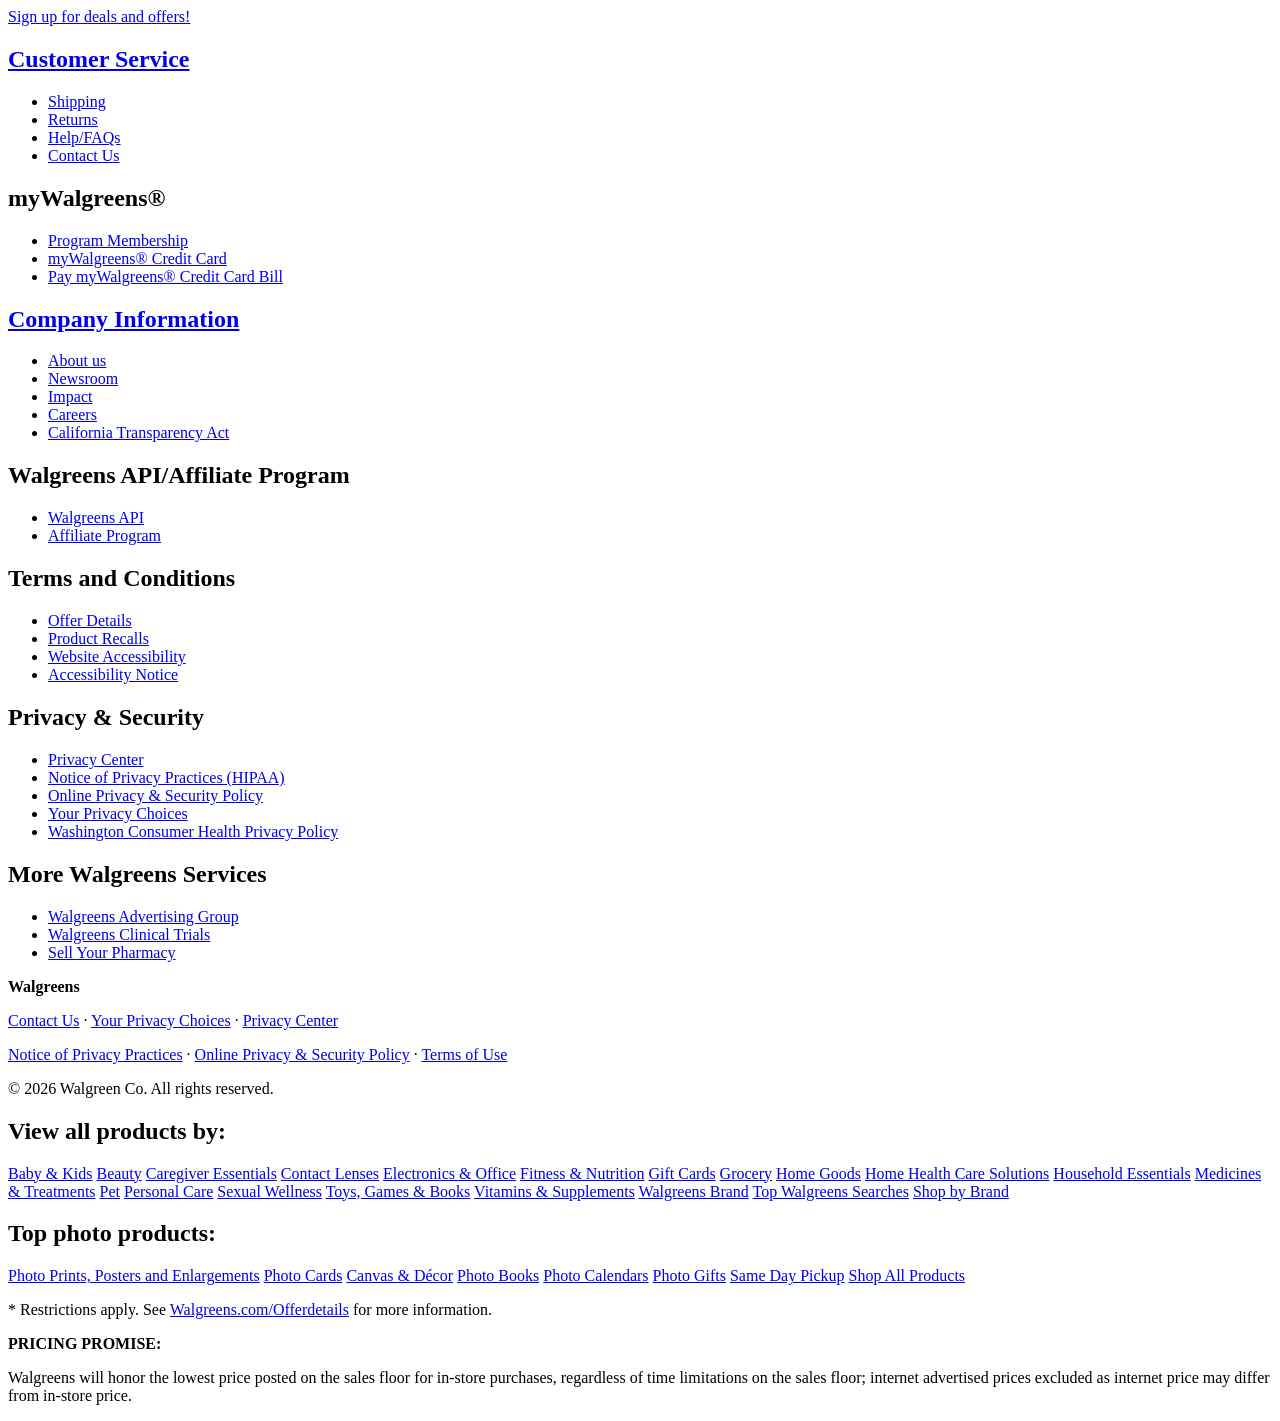
<file: content/footer.html>
<body>
  <main>
    <div>
      <p><a href="https://www.walgreens.com/register/regpersonalinfo">Sign up for deals and offers!</a></p>
    </div>
    <div>
      <h2><a href="https://www.walgreens.com/topic/help/customerservicehelp/customer_service_help_main.jsp">Customer Service</a></h2>
      <ul>
        <li><a href="https://www.walgreens.com/topic/help/shipping/shipping_help_main.jsp">Shipping</a></li>
        <li><a href="https://www.walgreens.com/topic/help/shophelp/returns_help_main.jsp">Returns</a></li>
        <li><a href="https://www.walgreens.com/topic/help/default.jsp">Help/FAQs</a></li>
        <li><a href="https://www.walgreens.com/mktg/contactus/contact-us-landing.jsp">Contact Us</a></li>
      </ul>
      <h2>myWalgreens®</h2>
      <ul>
        <li><a href="https://www.walgreens.com/topic/promotion/mywalgreens.jsp">Program Membership</a></li>
        <li><a href="https://www.walgreens.com/mywalgreens/cards/credit.jsp">myWalgreens® Credit Card</a></li>
        <li><a href="https://walgreens.syf.com/">Pay myWalgreens® Credit Card Bill</a></li>
      </ul>
      <h2><a href="https://corporate.walgreens.com/">Company Information</a></h2>
      <ul>
        <li><a href="https://corporate.walgreens.com/">About us</a></li>
        <li><a href="https://corporate.walgreens.com/newsroom/">Newsroom</a></li>
        <li><a href="https://corporate.walgreens.com/impact/">Impact</a></li>
        <li><a href="https://jobs.walgreens.com/">Careers</a></li>
        <li><a href="https://www.walgreens.com/topic/information/california_transparency_act.jsp">California Transparency Act</a></li>
      </ul>
      <h2>Walgreens API/Affiliate Program</h2>
      <ul>
        <li><a href="https://www.walgreens.com/topic/promotion/api.jsp">Walgreens API</a></li>
        <li><a href="https://signup.cj.com/member/brandedPublisherSignUp.do?air_refmerchantid=2568723">Affiliate Program</a></li>
      </ul>
      <h2>Terms and Conditions</h2>
      <ul>
        <li><a href="https://www.walgreens.com/promotion/offer-details">Offer Details</a></li>
        <li><a href="https://www.walgreens.com/topic/information/recall.jsp">Product Recalls</a></li>
        <li><a href="https://www.walgreens.com/mktg/contactus/contact-us-forms.jsp?tier3Id=1046">Website Accessibility</a></li>
        <li><a href="https://www.walgreens.com/topic/information/access-to-services.jsp">Accessibility Notice</a></li>
      </ul>
      <h2>Privacy &amp; Security</h2>
      <ul>
        <li><a href="https://www.walgreens.com/privacycenter">Privacy Center</a></li>
        <li><a href="https://www.walgreens.com/topic/help/general/noticeprivacypractices.jsp">Notice of Privacy Practices (HIPAA)</a></li>
        <li><a href="https://www.walgreens.com/topic/help/generalhelp/privacyandsecurity.jsp">Online Privacy &amp; Security Policy</a></li>
        <li><a href="https://www.walgreens.com/topic/donotsellmyinfo.jsp">Your Privacy Choices</a></li>
        <li><a href="https://www.walgreens.com/topic/help/generalhelp/washington-consumer-health-privacy-policy.jsp">Washington Consumer Health Privacy Policy</a></li>
      </ul>
      <h2>More Walgreens Services</h2>
      <ul>
        <li><a href="https://www.walgreensadvertisinggroup.com/">Walgreens Advertising Group</a></li>
        <li><a href="https://www.walgreens.com/topic/clinical-trials.jsp">Walgreens Clinical Trials</a></li>
        <li><a href="https://www.walgreens.com/pharmacy/sell-your-pharmacy">Sell Your Pharmacy</a></li>
      </ul>
    </div>
    <div>
      <p><strong>Walgreens</strong></p>
      <p><a href="https://www.walgreens.com/mktg/contactus/contact-us-landing.jsp">Contact Us</a> · <a href="https://www.walgreens.com/topic/donotsellmyinfo.jsp">Your Privacy Choices</a> · <a href="https://www.walgreens.com/privacycenter">Privacy Center</a></p>
      <p><a href="https://www.walgreens.com/topic/help/general/noticeprivacypractices.jsp">Notice of Privacy Practices</a> · <a href="https://www.walgreens.com/topic/help/generalhelp/privacyandsecurity.jsp">Online Privacy &amp; Security Policy</a> · <a href="https://www.walgreens.com/topic/help/generalhelp/termsofuse.jsp">Terms of Use</a></p>
      <p>© 2026 Walgreen Co. All rights reserved.</p>
    </div>
    <div>
      <h2>View all products by:</h2>
      <p><a href="https://www.walgreens.com/store/c/baby-and-kids/ID=359449-tier1">Baby &amp; Kids</a> <a href="https://www.walgreens.com/store/c/beauty-products/ID=359434-tier1">Beauty</a> <a href="https://www.walgreens.com/store/c/caregiver-essentials/ID=20002602-tier1">Caregiver Essentials</a> <a href="https://www.walgreens.com/store/c/contact-lenses/ID=359432-tier2clense">Contact Lenses</a> <a href="https://www.walgreens.com/store/c/electronics-and-office/ID=20000781-tier1">Electronics &amp; Office</a> <a href="https://www.walgreens.com/store/c/fitness-and-nutrition/ID=359447-tier1">Fitness &amp; Nutrition</a> <a href="https://www.walgreens.com/store/c/gift-cards/ID=20001459-tier1">Gift Cards</a> <a href="https://www.walgreens.com/store/c/grocery/ID=359451-tier1">Grocery</a> <a href="https://www.walgreens.com/store/c/home-goods/ID=359453-tier1">Home Goods</a> <a href="https://www.walgreens.com/store/c/home-health-care-solutions/ID=359443-tier1">Home Health Care Solutions</a> <a href="https://www.walgreens.com/store/c/household-essentials/ID=20000910-tier1">Household Essentials</a> <a href="https://www.walgreens.com/store/c/medicines-and-treatments/ID=359438-tier1">Medicines &amp; Treatments</a> <a href="https://www.walgreens.com/store/c/pet/ID=20000612-tier1">Pet</a> <a href="https://www.walgreens.com/store/c/personal-care/ID=359436-tier1">Personal Care</a> <a href="https://www.walgreens.com/store/c/sexual-wellness/ID=359445-tier1">Sexual Wellness</a> <a href="https://www.walgreens.com/store/c/toys-games-and-books/ID=20001469-tier1">Toys, Games &amp; Books</a> <a href="https://www.walgreens.com/store/c/vitamins-and-supplements/ID=359441-tier1">Vitamins &amp; Supplements</a> <a href="https://www.walgreens.com/store/c/walgreens-brand/ID=359461-tier1">Walgreens Brand</a> <a href="https://www.walgreens.com/search/topSearchResults.jsp">Top Walgreens Searches</a> <a href="https://www.walgreens.com/store/store/brands/brand.jsp">Shop by Brand</a></p>
      <h2>Top photo products:</h2>
      <p><a href="https://photo.walgreens.com/store/prints">Photo Prints, Posters and Enlargements</a> <a href="https://photo.walgreens.com/store/cards">Photo Cards</a> <a href="https://photo.walgreens.com/store/home-decor">Canvas &amp; Décor</a> <a href="https://photo.walgreens.com/store/photo-books">Photo Books</a> <a href="https://photo.walgreens.com/store/calendars">Photo Calendars</a> <a href="https://photo.walgreens.com/store/gifts">Photo Gifts</a> <a href="https://photo.walgreens.com/store/same-day-pickup">Same Day Pickup</a> <a href="https://photo.walgreens.com/store/all-products">Shop All Products</a></p>
      <p>* Restrictions apply. See <a href="https://www.walgreens.com/promotion/offer-details">Walgreens.com/Offerdetails</a> for more information.</p>
      <p><strong>PRICING PROMISE:</strong></p>
      <p>Walgreens will honor the lowest price posted on the sales floor for in-store purchases, regardless of time limitations on the sales floor; internet advertised prices excluded as internet price may differ from in-store price.</p>
    </div>
  </main>
</body>
</file>
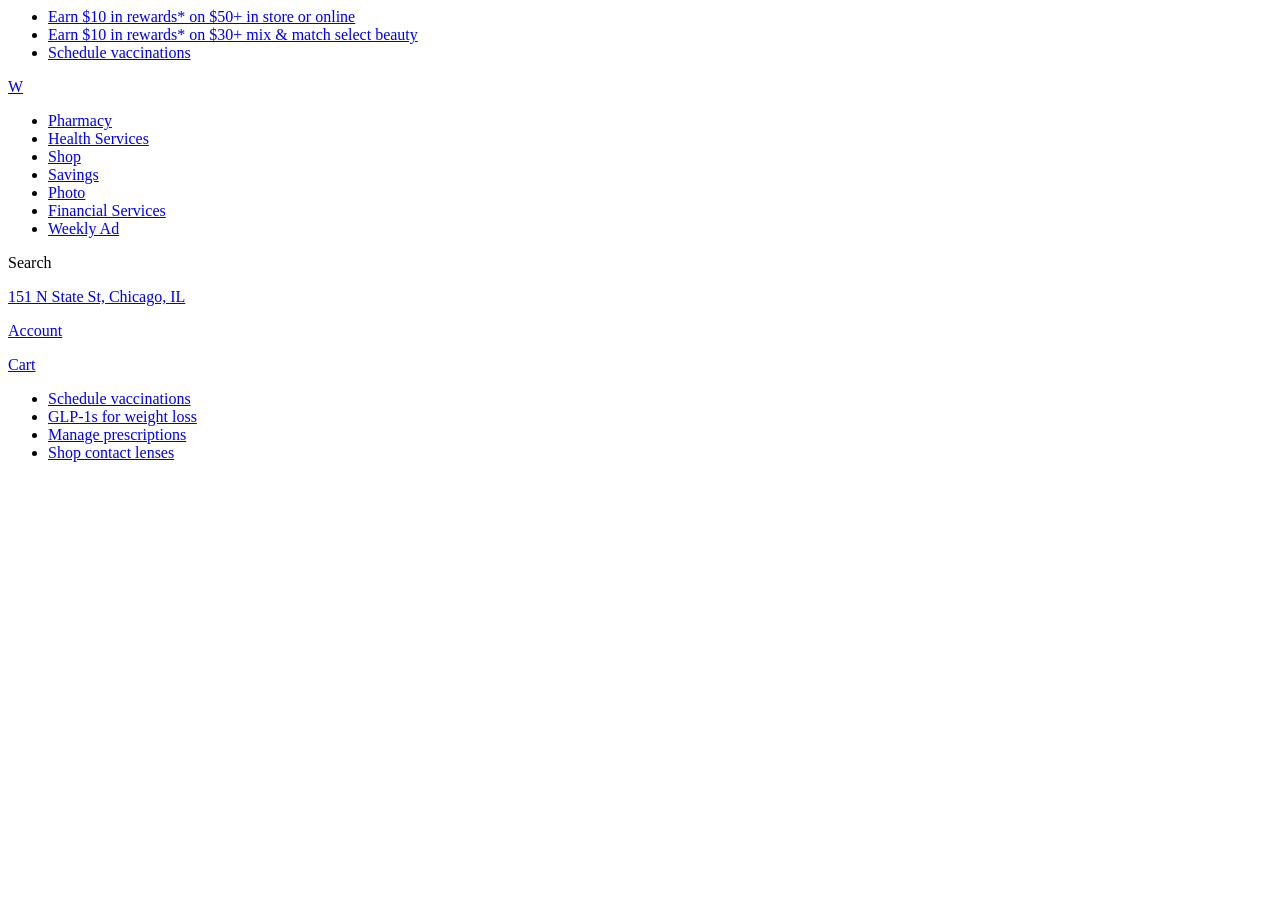
<file: content/nav.html>
<body>
  <main>
    <div>
      <ul>
        <li><a href="https://www.walgreens.com/promotion/offer-details">Earn $10 in rewards* on $50+ in store or online</a></li>
        <li><a href="https://www.walgreens.com/store/c/productlist/N=20007726">Earn $10 in rewards* on $30+ mix &amp; match select beauty</a></li>
        <li><a href="https://www.walgreens.com/findcare/schedule-vaccine">Schedule vaccinations</a></li>
      </ul>
    </div>
    <div>
      <p><a href="/">W</a></p>
    </div>
    <div>
      <ul>
        <li><a href="https://www.walgreens.com/pharmacy/fulfillment/rx-landing">Pharmacy</a></li>
        <li><a href="https://www.walgreens.com/findcare/services">Health Services</a></li>
        <li><a href="https://www.walgreens.com/store/catalog/shopLanding">Shop</a></li>
        <li><a href="https://www.walgreens.com/offers/offers.jsp">Savings</a></li>
        <li><a href="https://photo.walgreens.com/store/home">Photo</a></li>
        <li><a href="https://www.walgreens.com/topic/financial-services/overview.jsp">Financial Services</a></li>
        <li><a href="https://www.walgreens.com/offers/offers.jsp/weeklyad">Weekly Ad</a></li>
      </ul>
    </div>
    <div>
      <p>Search</p>
      <p><a href="https://www.walgreens.com/storelocator/find.jsp">151 N State St, Chicago, IL</a></p>
      <p><a href="https://www.walgreens.com/youraccount/default.jsp">Account</a></p>
      <p><a href="https://www.walgreens.com/cart/view-ui">Cart</a></p>
    </div>
    <div>
      <ul>
        <li><a href="https://www.walgreens.com/findcare/schedule-vaccine">Schedule vaccinations</a></li>
        <li><a href="https://www.walgreens.com/topic/virtual-healthcare/weight-loss.jsp">GLP-1s for weight loss</a></li>
        <li><a href="https://www.walgreens.com/pharmacy/fulfillment/rx-landing">Manage prescriptions</a></li>
        <li><a href="https://www.walgreens.com/store/c/contact-lenses/ID=359432-tier2clense">Shop contact lenses</a></li>
      </ul>
    </div>
  </main>
</body>
</file>
